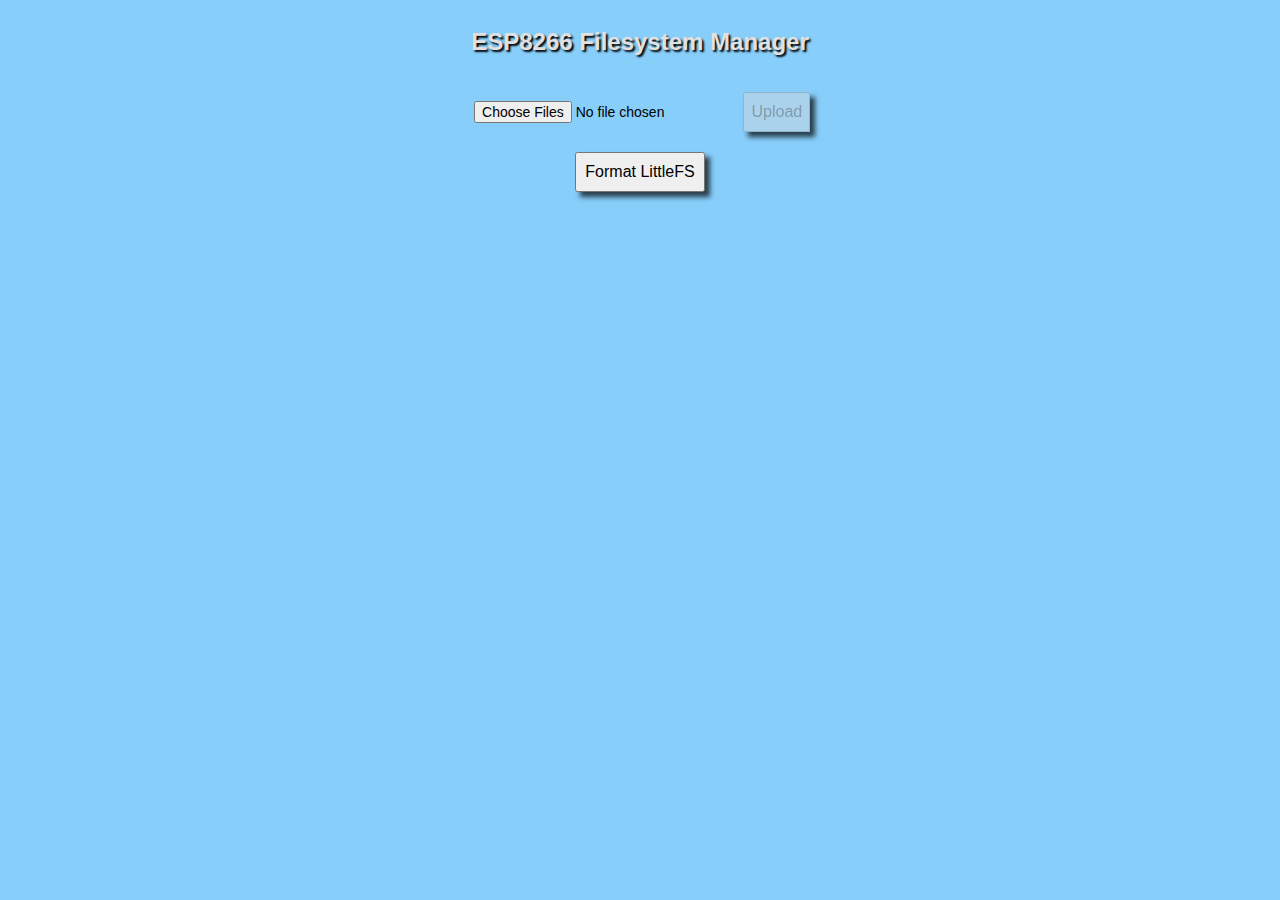
<file: data/fs.html>
<!DOCTYPE HTML> <!-- For more information visit: https://fipsok.de -->
<html lang="de">
  <head>
	<meta charset="UTF-8">
	<meta name="viewport" content="width=device-width, initial-scale=1">
	<link rel="stylesheet" href="style.css">
	<title>Filesystem Manager</title>
	<script>
	  document.addEventListener('DOMContentLoaded', () => {
		list(JSON.parse(localStorage.getItem('sortBy')));
		btn.addEventListener('click', () => {
		  if (!confirm(`Wirklich formatieren? Alle Daten gehen verloren.\nDu musst anschließend fs.html wieder laden.`)) event.preventDefault();
		});
	  });
	  function list(to){
		let myList = document.querySelector('main'), noted = '';
		fetch(`?sort=${to}`).then( (response) => {
          return response.json();
        }).then((json) => {
		  myList.innerHTML = '<nav><input type="radio" id="/" name="group" checked="checked"><label for="/"> &#128193;</label><span id="cr">+&#128193;</nav></span><span id="si"></span>';
		  document.querySelector('form').setAttribute('action', '/upload?f=');
          for (var i = 0; i < json.length - 1; i++) {
		    let dir = '', f = json[i].folder, n = json[i].name;
		    if (f != noted) {
			  noted = f;
			  dir = `<nav><input type="radio" id="${f}" name="group"><label for="${f}"></label> &#128193; ${f} <a href="?delete=/${f}">&#x1f5d1;&#xfe0f;</a></nav>`;
			}
            if (n != '') dir += `<li><a href="${f}/${n}">${n}</a><small> ${json[i].size}</small><a href="${f}/${n}"download="${n}"> Download</a> or<a href="?delete=${f}/${n}"> Delete</a>`;
            myList.insertAdjacentHTML('beforeend', dir);
          }
          myList.insertAdjacentHTML('beforeend', `<li><b id="so">${to ? '&#9660;' : '&#9650;'} LittleFS</b> belegt ${json[i].usedBytes.replace(".00", "")} von ${json[i].totalBytes.replace(".00", "")}`);
          var free = json[i].freeBytes;
		  cr.addEventListener('click', () => {
			document.getElementById('no').classList.toggle('no');
		  });
		  so.addEventListener('click', () => {
			list(to=++to%2);
			localStorage.setItem('sortBy', JSON.stringify(to));
		  });
		  document.addEventListener('change', (e) => {
		    if (e.target.id == 'fs') {
		  	  for (var bytes = 0, i = 0; i < event.target.files.length; i++) bytes += event.target.files[i].size;
              for (var output = `${bytes} Byte`, i = 0, circa = bytes / 1024; circa > 1; circa /= 1024) output = circa.toFixed(2) + [' KB', ' MB', ' GB'][i++];
              if (bytes > free) {
                si.innerHTML = `<li><b> ${output}</b><strong> Ungenügend Speicher frei</strong></li>`;
                up.setAttribute('disabled', 'disabled');
              } 
              else {
			    si.innerHTML = `<li><b>Dateigröße:</b> ${output}</li>`;
                up.removeAttribute('disabled');
              }
			}
            document.querySelectorAll(`input[type=radio]`).forEach(el => { if (el.checked) document.querySelector('form').setAttribute('action', '/upload?f=' + el.id)});
          });
		  document.querySelectorAll('[href^="?delete=/"]').forEach(node => {
            node.addEventListener('click', () => {
	          if (!confirm('Sicher!')) event.preventDefault();
			});
		  });
	    });
      }
	</script>
  </head>
  <body>
	<h2>ESP8266 Filesystem Manager</h2>
	<form method="post" enctype="multipart/form-data">
	  <input id="fs" type="file" name="up[]" multiple>
	  <button id="up" disabled>Upload</button>
	</form>
	<form id="no" class="no" method="POST">
	  <input name="new" placeholder="Ordner Name" pattern="[^\x22/%&\\:;]{1,31}" title="Zeichen &#8220; % & / : ; \  sind nicht erlaubt." required="">
	  <button>Create</button>
	</form>
	<main></main>
	<form action="/format" method="POST">
	  <button id="btn">Format LittleFS</button>
	</form>
  </body>
</html>
</file>
<file: data/style.css>
/* For more information visit:https://fipsok.de */
body {
	font-family: sans-serif;
	background-color: #87cefa;
	display: flex;
	flex-flow: column;
	align-items: center;
}
h1,h2 {
	color: #e1e1e1;
	text-shadow: 2px 2px 2px black;
}
li {
	background-color: #feb1e2;
	list-style-type: none;
	margin-bottom: 10px;
	padding: 2px 5px 1px 0;
	box-shadow: 5px 5px 5px rgba(0,0,0,0.7);
}
li a:first-child, li b {
	background-color: #8f05a5;
	font-weight: bold;
	color: white;
	text-decoration:none;
	padding: 2px 5px;
	text-shadow: 2px 2px 1px black;
	cursor:pointer;
}
li strong {
	color: red;
}
input {
	height:35px;
	font-size:14px;
	padding-left: .3em;
}
label + a {
	text-decoration: none;
}
h1 + main {
	display: flex;
}  
aside {
	display: flex;
	flex-direction: column;
	padding: 0.2em;
}
button {
	height:40px;
	width:130px;
	font-size:16px;
	margin-top: 1em;
	box-shadow: 5px 5px 5px rgba(0,0,0,0.7);
}
div button {
	background-color: #7bff97;
}
nav {
	display: flex;
	align-items: baseline;
	justify-content: space-between;
}
#left {
	align-items:flex-end;
	text-shadow: 0.5px 0.5px 1px #757474;
}
#cr {
	font-weight: bold;
	cursor:pointer;
	font-size: 1.5em;
}
#up {
	width: auto; 
}
.note {
	background-color: #fecdee;
	padding: 0.5em;
	margin-top: 1em;
	text-align: center;
	max-width: 320px;
	border-radius: 0.5em;
}
.no {
	display: none;
}
form [title] {
	background-color: skyblue;
	font-size: 16px;
	width: 125px;
}
form:nth-of-type(2) {
	margin-bottom: 1em;
}
[value*=Format] {
	margin-top: 1em;
	box-shadow: 5px 5px 5px rgba(0,0,0,0.7);
}
[name="group"] {
	display: none;
}
[name="group"] + label {
	font-size: 1.5em;
	margin-right: 5px;
}
[name="group"] + label::before {
	content: "\002610";
}	
[name="group"]:checked + label::before {
	content: '\002611\0027A5';
}
</file>
